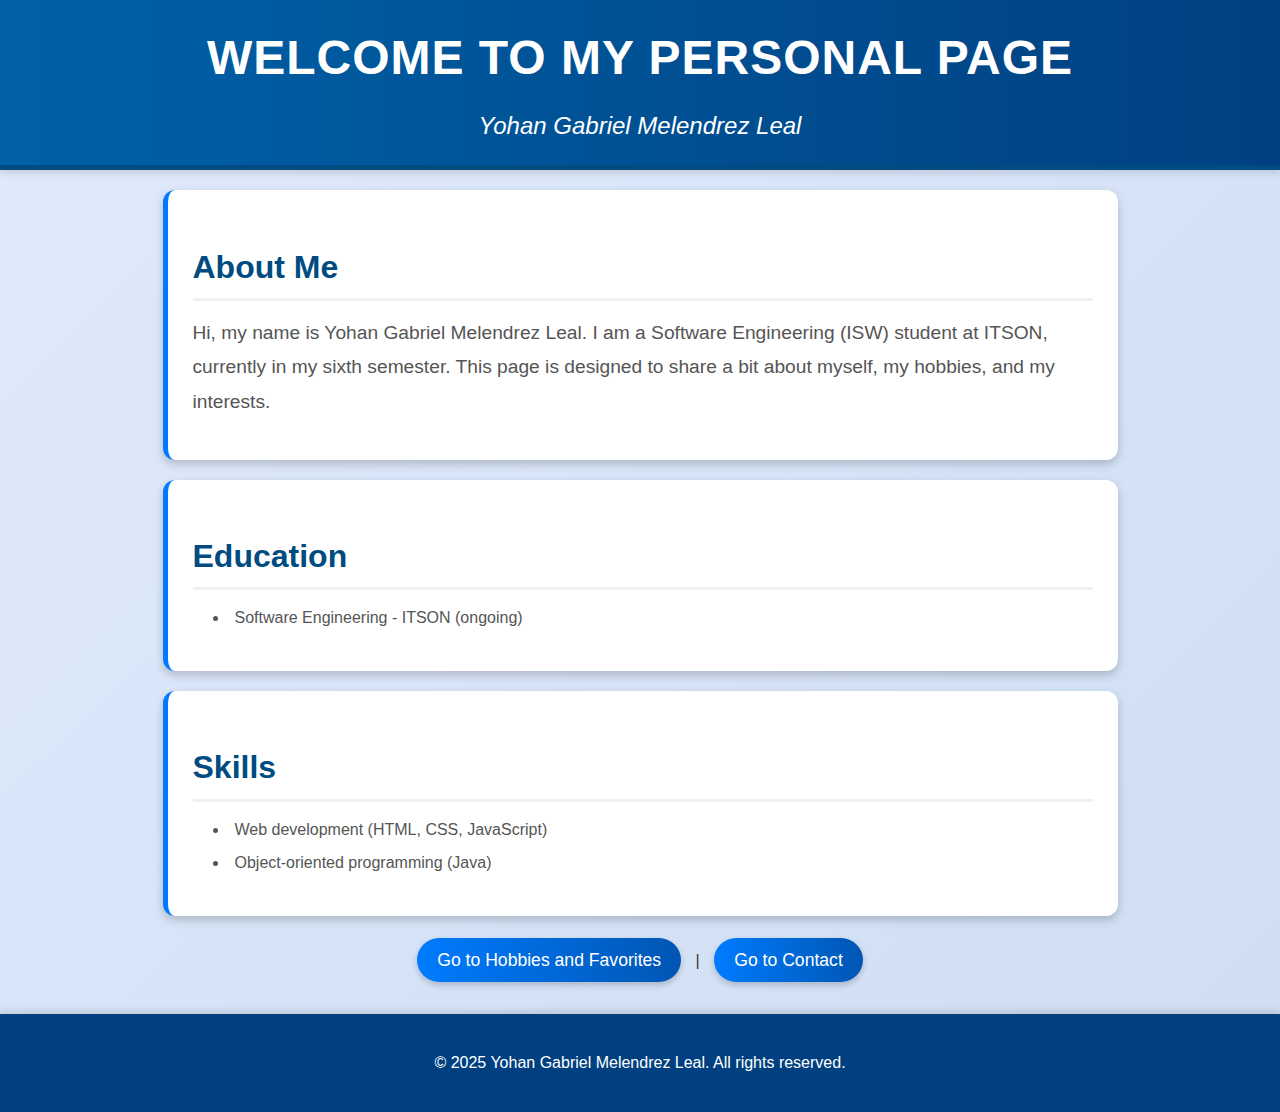
<file: index.html>
<!DOCTYPE html>
<html lang="en">
<head>
    <meta charset="UTF-8">
    <meta name="viewport" content="width=device-width, initial-scale=1.0">
    <title>Homepage - Yohan Gabriel Melendrez Leal</title>
    <link rel="stylesheet" href="Css/styles.css">
</head>
<body>
    <header>
        <h1>Welcome to My Personal Page</h1>
        <h2>Yohan Gabriel Melendrez Leal</h2>
    </header>

    <section id="about">
        <h2>About Me</h2>
        <p>Hi, my name is Yohan Gabriel Melendrez Leal. I am a Software Engineering (ISW) student at ITSON, currently in my sixth semester. This page is designed to share a bit about myself, my hobbies, and my interests.</p>
    </section>

    <section id="education">
        <h2>Education</h2>
        <ul>
            <li>Software Engineering - ITSON (ongoing)</li>
        </ul>
    </section>

    <section id="skills">
        <h2>Skills</h2>
        <ul>
            <li>Web development (HTML, CSS, JavaScript)</li>
            <li>Object-oriented programming (Java)</li>
        </ul>
    </section>

    <nav>
        <a href="hobbies.html">Go to Hobbies and Favorites</a> |
        <a href="contacto.html">Go to Contact</a>
    </nav>

    <footer>
        <p>&copy; 2025 Yohan Gabriel Melendrez Leal. All rights reserved.</p>
    </footer>
</body>
</html>
</file>
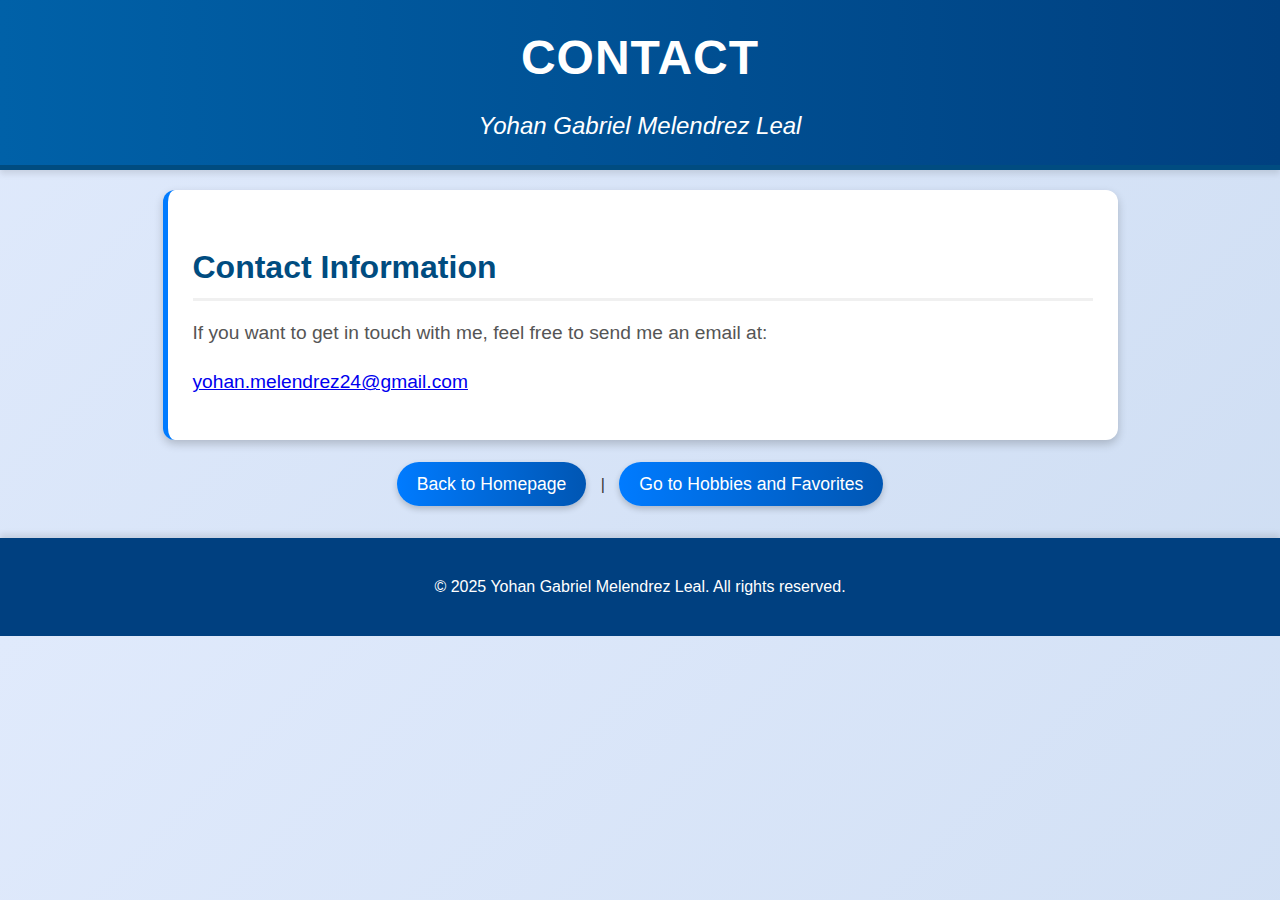
<file: contacto.html>
<!DOCTYPE html>
<html lang="en">
<head>
    <meta charset="UTF-8">
    <meta name="viewport" content="width=device-width, initial-scale=1.0">
    <title>Contact - Yohan Gabriel Melendrez Leal</title>
    <link rel="stylesheet" href="Css/styles.css">
</head>
<body>
    <header>
        <h1>Contact</h1>
        <h2>Yohan Gabriel Melendrez Leal</h2>
    </header>

    <section id="contact">
        <h2>Contact Information</h2>
        <p>If you want to get in touch with me, feel free to send me an email at:</p>
        <p><a href="mailto:yohan.melendrez24@gmail.com">yohan.melendrez24@gmail.com</a></p>
    </section>
    
    <nav>
        <a href="index.html">Back to Homepage</a> |
        <a href="hobbies.html">Go to Hobbies and Favorites</a>
    </nav>

    <footer>
        <p>&copy; 2025 Yohan Gabriel Melendrez Leal. All rights reserved.</p>
    </footer>
</body>
</html>
</file>
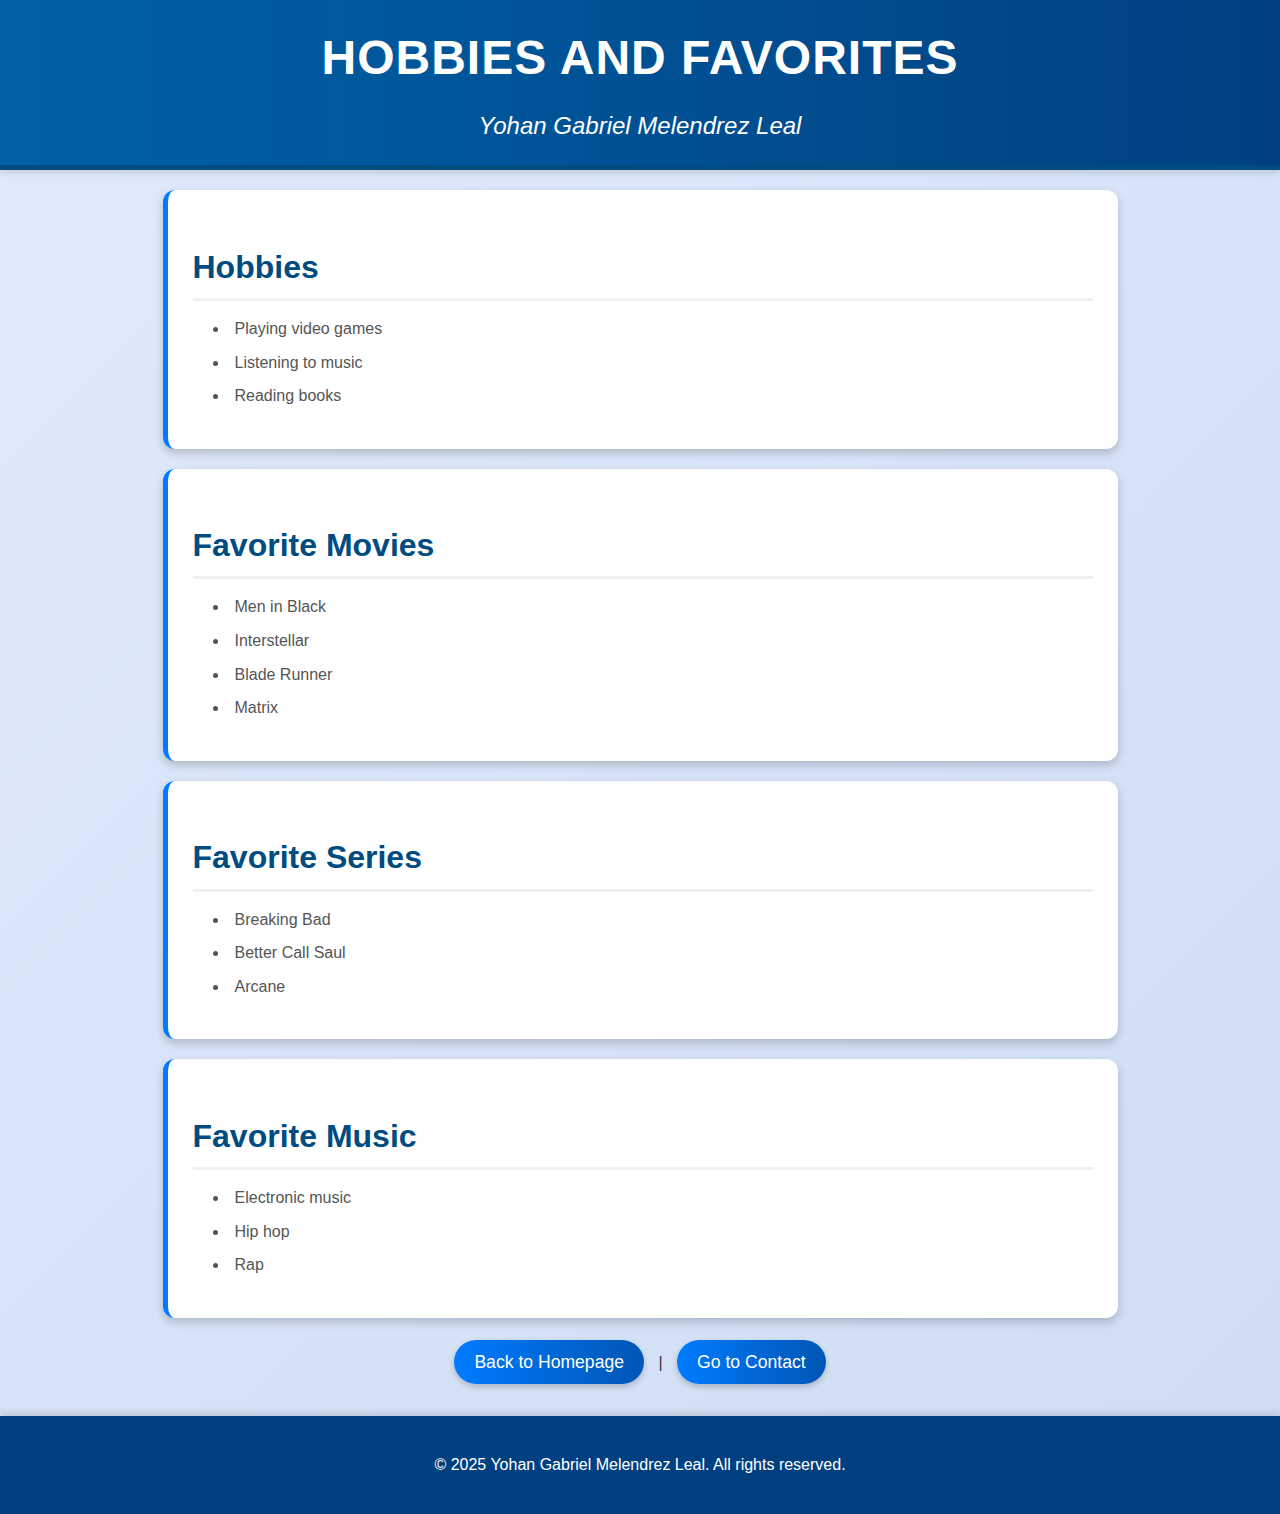
<file: hobbies.html>
<!DOCTYPE html>
<html lang="en">
<head>
    <meta charset="UTF-8">
    <meta name="viewport" content="width=device-width, initial-scale=1.0">
    <title>Hobbies and Favorites - Yohan Gabriel Melendrez Leal</title>
    <link rel="stylesheet" href="Css/styles.css">
</head>
<body>
    <header>
        <h1>Hobbies and Favorites</h1>
        <h2>Yohan Gabriel Melendrez Leal</h2>
    </header>

    <section id="hobbies">
        <h2>Hobbies</h2>
        <ul>
            <li>Playing video games</li>
            <li>Listening to music</li>
            <li>Reading books</li>
        </ul>
    </section>

    <section id="movies">
        <h2>Favorite Movies</h2>
        <ul>
            <li>Men in Black</li>
            <li>Interstellar</li>
            <li>Blade Runner</li>
            <li>Matrix</li>
        </ul>
    </section>

    <section id="series">
        <h2>Favorite Series</h2>
        <ul>
            <li>Breaking Bad</li>
            <li>Better Call Saul</li>
            <li>Arcane</li>
        </ul>
    </section>

    <section id="music">
        <h2>Favorite Music</h2>
        <ul>
            <li>Electronic music</li>
            <li>Hip hop</li>
            <li>Rap</li>
        </ul>
    </section>

    <nav>
        <a href="index.html">Back to Homepage</a> |
        <a href="contacto.html">Go to Contact</a>
    </nav>

    <footer>
        <p>&copy; 2025 Yohan Gabriel Melendrez Leal. All rights reserved.</p>
    </footer>
</body>
</html>
</file>
<file: Css/styles.css>
/* Estilos generales */
body {
    font-family: 'Arial', sans-serif;
    line-height: 1.6;
    margin: 0;
    padding: 0;
    background: linear-gradient(135deg, #e0eafc, #cfdef3); /* Fondo degradado más suave */
    color: #333;
}

/* Encabezado */
header {
    background: linear-gradient(90deg, #0061a8, #004080);
    color: #fff;
    padding: 20px 10px;
    text-align: center;
    box-shadow: 0 4px 6px rgba(0, 0, 0, 0.1);
    border-bottom: 5px solid #004c80;
}

header h1 {
    font-size: 3em;
    margin: 0;
    text-transform: uppercase;
    letter-spacing: 1px;
}

header h2 {
    font-size: 1.5em;
    margin: 10px 0 0;
    font-weight: 300;
    font-style: italic;
}

/* Secciones */
section {
    margin: 20px auto;
    padding: 25px;
    max-width: 900px;
    background: #fff;
    border-radius: 12px;
    box-shadow: 0 4px 10px rgba(0, 0, 0, 0.2);
    border-left: 5px solid #007bff;
}

section h2 {
    font-size: 2em;
    margin-bottom: 15px;
    border-bottom: 3px solid #f0f0f0;
    padding-bottom: 5px;
    color: #004c80;
}

section ul {
    list-style: disc inside;
    margin: 15px 0;
    padding-left: 20px;
}

section ul li {
    margin: 8px 0;
    color: #555;
}

section p {
    font-size: 1.2em;
    margin: 15px 0;
    line-height: 1.8;
    color: #555;
}

/* Navegación */
nav {
    text-align: center;
    margin: 30px 0;
}

nav a {
    text-decoration: none;
    color: #fff;
    margin: 0 10px;
    padding: 12px 20px;
    background: linear-gradient(90deg, #007bff, #0056b3);
    border-radius: 30px;
    transition: background 0.3s, transform 0.2s, box-shadow 0.3s;
    font-size: 1.1em;
    box-shadow: 0 3px 6px rgba(0, 0, 0, 0.2);
}

nav a:hover {
    background: linear-gradient(90deg, #0056b3, #003f7f);
    transform: translateY(-3px);
    box-shadow: 0 6px 12px rgba(0, 0, 0, 0.3);
}

/* Pie de página */
footer {
    text-align: center;
    padding: 20px 10px;
    background:     #004080;
    color: #fff;
    margin-top: 40px;
    box-shadow: 0 -4px 6px rgba(0, 0, 0, 0.1);
}
</file>
